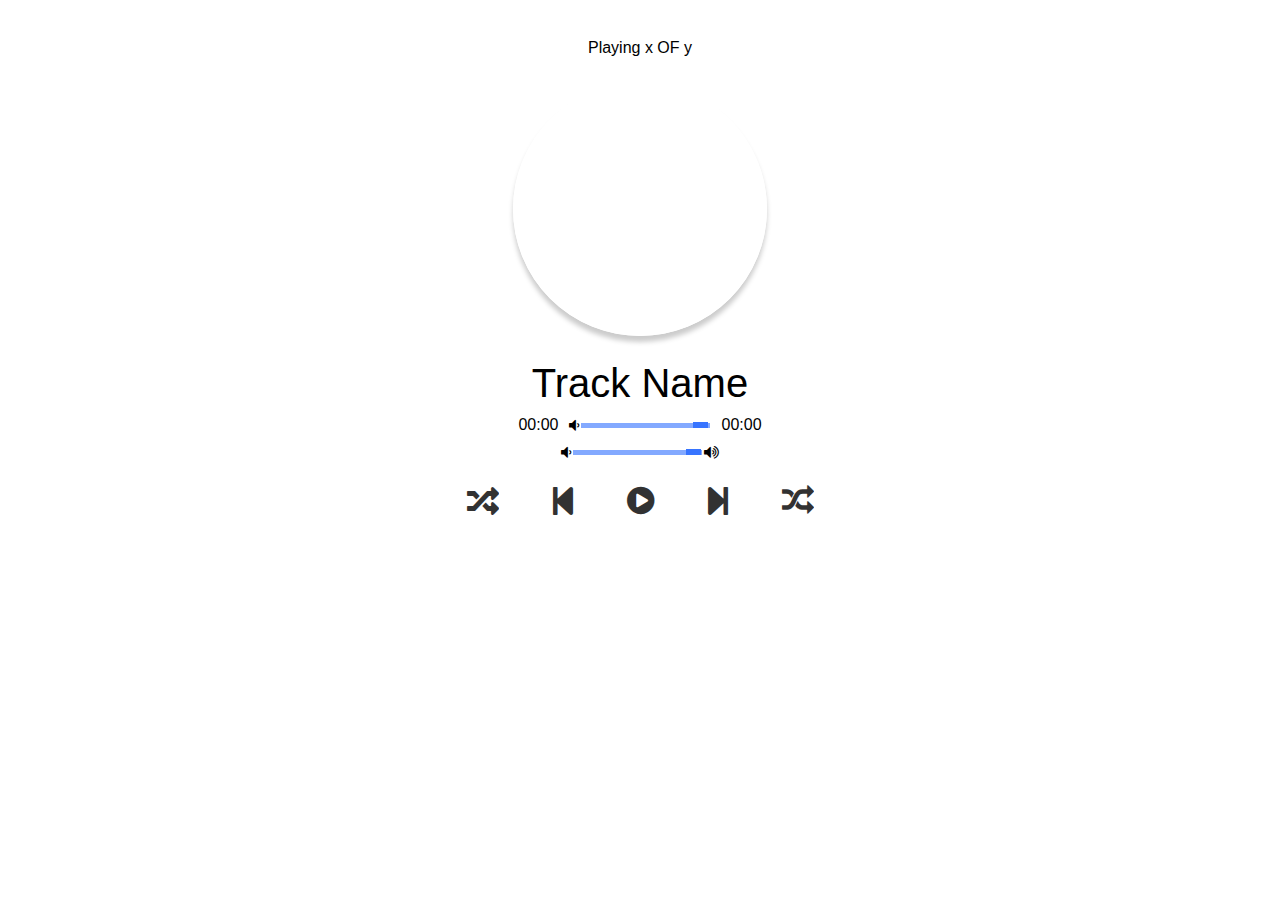
<file: Music-app/index.html>
<!DOCTYPE html>
<html lang="en">
<head>
    <meta charset="UTF-8">
    <meta http-equiv="X-UA-Compatible" content="IE=edge">
    <meta name="viewport" content="width=device-width, initial-scale=1.0">
    <title>Music App</title>
    <link rel="stylesheet" href="styles.css">
    <script src="script.js" defer></script>
    <link rel="shortcut icon" href="images/favicon.ico" type="image/x-icon">
    <link rel="stylesheet" href="https://cdnjs.cloudflare.com/ajax/libs/font-awesome/5.13.0/css/all.min.css">
    <link rel="stylesheet" href="https://cdnjs.cloudflare.com/ajax/libs/font-awesome/4.7.0/css/font-awesome.min.css">
</head>
<body>
    <div class="player">
        <div class="wrapper">
            <div class="details">
            <div class="now-playing">Playing x OF y</div>
            <div class="track-art"></div>
            <div class="track-name"> Track Name</div>
            <div class="Track-artist"></div>
        </div>  

       
      
            <div class="slider_container">
                <div class="current-time">00:00</div>
                <i class="fa fa-volume-down"></i>
                <input type="range" min="1" max="100" value="99" class="volume_slider" onchange="seekTo()">
                <div class="total-duration">00:00</div>
                </div>
            
            
                <div class="slider_container">
                    <i class="fa fa-volume-down"></i>
                    <input type="range" min="1" max="100" value="99" class="volume_slider" onchange="setVolume()">
                    <i class="fa fa-volume-up"></i>
                    </div>
            

        <div class="buttons">
        <div class="random-track" onclick="radomTrack()">
            <i class="fas fa-random fa-2x" title="random"></i>
        </div>
        <div class="prev-track" onclick="prevTrack()">
            <i class="fas fa-step-backward fa-2x"></i>
        </div>
        <div class="playpause-track" onclick="playpauseTrack()">
            <i class="fa fa-play-circle fa-2x"></i>
        </div>
        <div class="next-track" onclick="next-Track()">
            <i class="fas fa-step-forward fa-2x"></i>
        </div>
        <div class="repeat-track" onclick="repeatTrack()">
            <i class="fa fa-random fa-2x" title="repeat"></i>
        </div>
        </div>

        <div id="wave">
            <span class="stroke"></span>
            <span class="stroke"></span>
            <span class="stroke"></span>
            <span class="stroke"></span>
            <span class="stroke"></span>
            <span class="stroke"></span>
            <span class="stroke"></span>
            <span class="stroke"></span>
        </div>
 
    </div>
</body>
</html>
</file>
<file: Music-app/styles.css>
body{
    font-family: Arial, Helvetica, sans-serif;
}
.player{
    height: 95  vh;
    display: flex;
    align-items: center;
    flex-direction: column;
    justify-content: center;

}
.wrapper{
    border: 1px solid transparent;
    padding: 30px;
    border-radius: 20px;
    box-shadow: rgba(0, 0, 0, 0.3) 0px 19px 38px, rgba(0, 0, 0. 0.22) 0px 15px 12px;
}
.details{
    display: flex;
    align-items: center;
    flex-direction: column;
    justify-content: center;
}
.track-art{
    margin: 25px;
    height: 250px;
    width: 250px;
    border: 2px solid #fff;
    background-size: cover;
    background-position: center;
    border-radius: 50%;
    -moz-box-shadow: 0px 6px 5px #ccc;
    -webkit-box-shadow: 0px 6px 5px #ccc;
    box-shadow:0px 6px 5px #ccc;
    -moz-border-radius: 190px;
    -webkit-border-radius: 190px;
    border-radius: 190px;
}
.now-playing{
    font-size: 1rem;
}
.track-name{
    font-size: 2.5rem;
}
.track-artist{
    margin-top: 5px;
    font-size: 1.5rem;
}
.buttons{
    display: flex;
    flex-direction: row;
    align-items: center;
    margin-bottom: 30px;
}
.active{
    color: black; 
}
.repeat-track,
.random-track,
.playpause-track,
.prev-track,
.next-track{
    padding: 25px;
    opacity: 0.8;
    transition: opacity .2s;
}
.repeat-track:hover,
.random-track:hover,
.playpause-track:hover,
.prev-track:hover,
.next-track:hover{ 
    opacity: 1.0;   
}
.slider_container{
    display: flex;
    justify-content: center;
    align-items: center;
}
.seek_slider,
.volume_slider{
    -webkit-appearance: none;slider
    -moz-appearance: none;
    appearance: none;
    height: 5px;
    background: #83a9ff;
    -webkit-transition: .2s;
    transition: opacity .2s;
}
.seek_slider::-webkit-slider-thumb,
.volume_slider::-webkit-slider-thumb{
    -webkit-appearance: none;
    -moz-appearance: none;
    appearance: none;
    width: 15px;
    background: white;
    border: 3px solid #3774ff;
    cursor: pointer;
    border-radius: 100
}
.seek_slider:hover,
.volume_slider:hover{
    opacity: 1.0;
}
.seek_slider{
    width: 60%;
}
.volume_slider{
    width: 30%:
}
.current-time,
.total-duration{
    padding: 10px;
}
i,
i.fa-play-circle,
i.fa-pause-circle,
i.fa-step-forward,
i.fa-step-backward{
    cursor: pointer;
}
.randomActive{
    color: black;
}
.rotate{
    animation: rotation 8s infinite linear;
}
@keyframes rotation{
    from{
        transform: rotate(0deg);
    }
    to{
        transform: rotate(359deg)
    }

}
.Loader{
    height: 70px;
    display: flex;
    justify-content: center;
    align-items: center;
}
.Loader, .strobe{
    backgroud: #f1f1f1;
    height: 150%;
    width: 10px;
    border-radius: 50px;
    margin: 0px 50px;
    animation: animate 1.4s linear infinite;
}
@keyframes animate{
    50%{
        height: 20%;
        background: #4286f4;
    }
100%{
    height: 100%;
}
    }

    .strobe:nth-child(1){
        animation-delay: 0s;
    }
    .strobe:nth-child(2){
        animation-delay: 0s;
    }
    .strobe:nth-child(3){
        animation-delay: 0.3s;
    }
    .strobe:nth-child(4){
        animation-delay: 0.6s;
    }
    .strobe:nth-child(5){
        animation-delay: 0.9s;
    }
    .strobe:nth-child(6){
        animation-delay: 0.6s;
    }
    .strobe:nth-child(7){
        animation-delay: 0.3s;
    }
</file>
